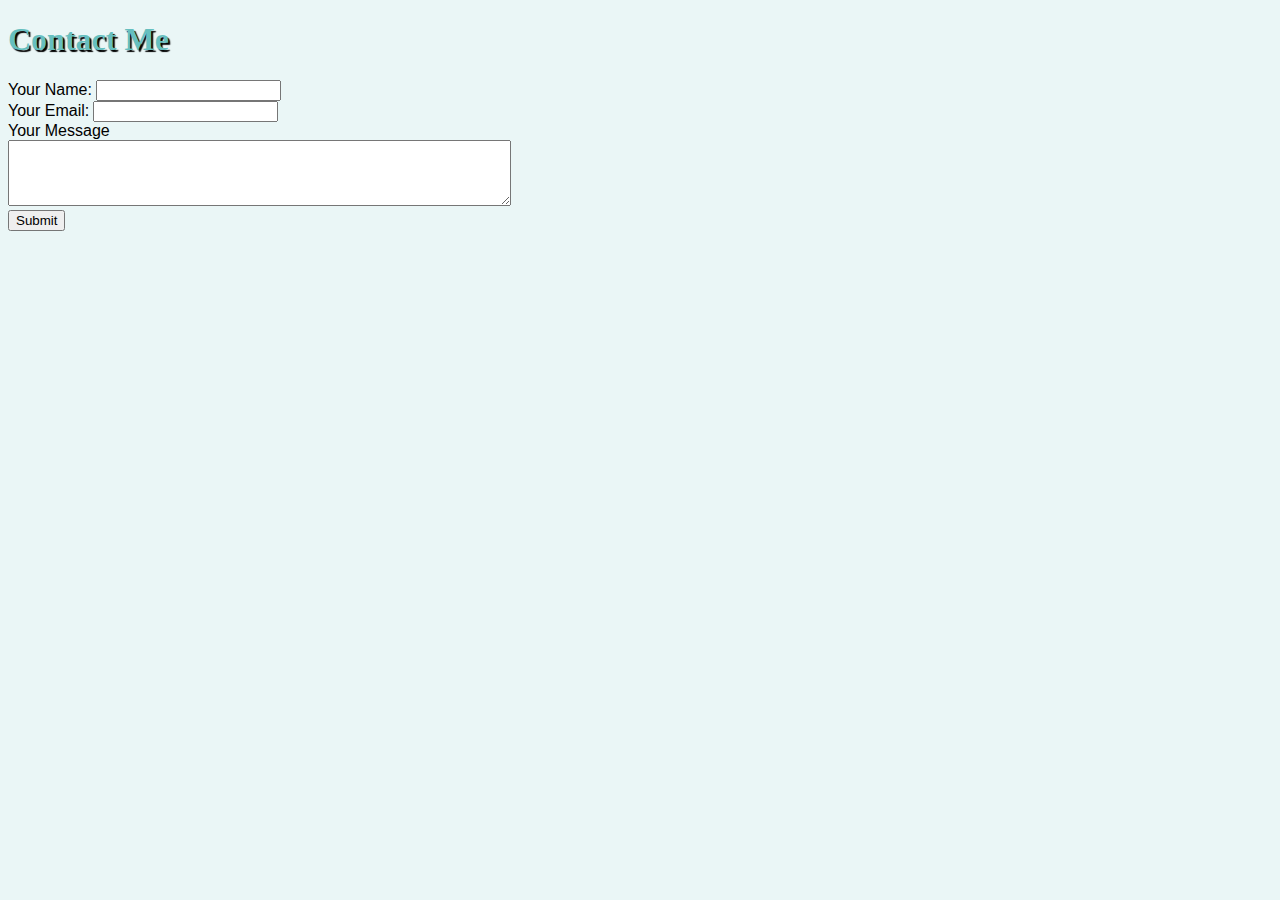
<file: contact.html>
<!DOCTYPE html>
<html lang="en" dir="ltr">
  <head>
    <meta charset="utf-8">
    <title>Contact Informations</title>
    <link rel="stylesheet" href="css/styles.css">
  </head>

  <body>
    <h1>Contact Me</h1>

    <form action="mailto:efealkaya2626@gmail.com" method="post" enctype="text/plain">
      <label>Your Name:</label>
      <input type="text" name="yourName" value=""><br>
      <label>Your Email:</label>
      <input type="email" name="yourEmail" value=""><br>
      <label>Your Message</label><br>
      <textarea name="yourMessage" rows="4" cols="60"></textarea><br>
      <input type="submit">
    </form>
  </body>
</html>
</file>
<file: css/styles.css>
body {
  background-color: #EAF6F6;
}
hr {
  border-style: none;
  border-top-style: dotted;
  border-color: grey;;
  border-width: 5px;
  width: 5%;
}
h1 {
  color: #66BFBF;
  text-shadow: 2px 2px 1px black;
  font-family: verdana;
}
h3 {
  color: #66BFBF;
  text-shadow: 1px 1px 1px grey;
  font-family: comicsansms;
  font-variant: small-caps;
  font-size: 25px;
}
p {
  font-family: monaco;
}
td {
  font-family: courier;
}
li {
  font-family: courier;
}
th {
  font-family: verdana;
}
label {
  font-family: sans-serif;
}
</file>
